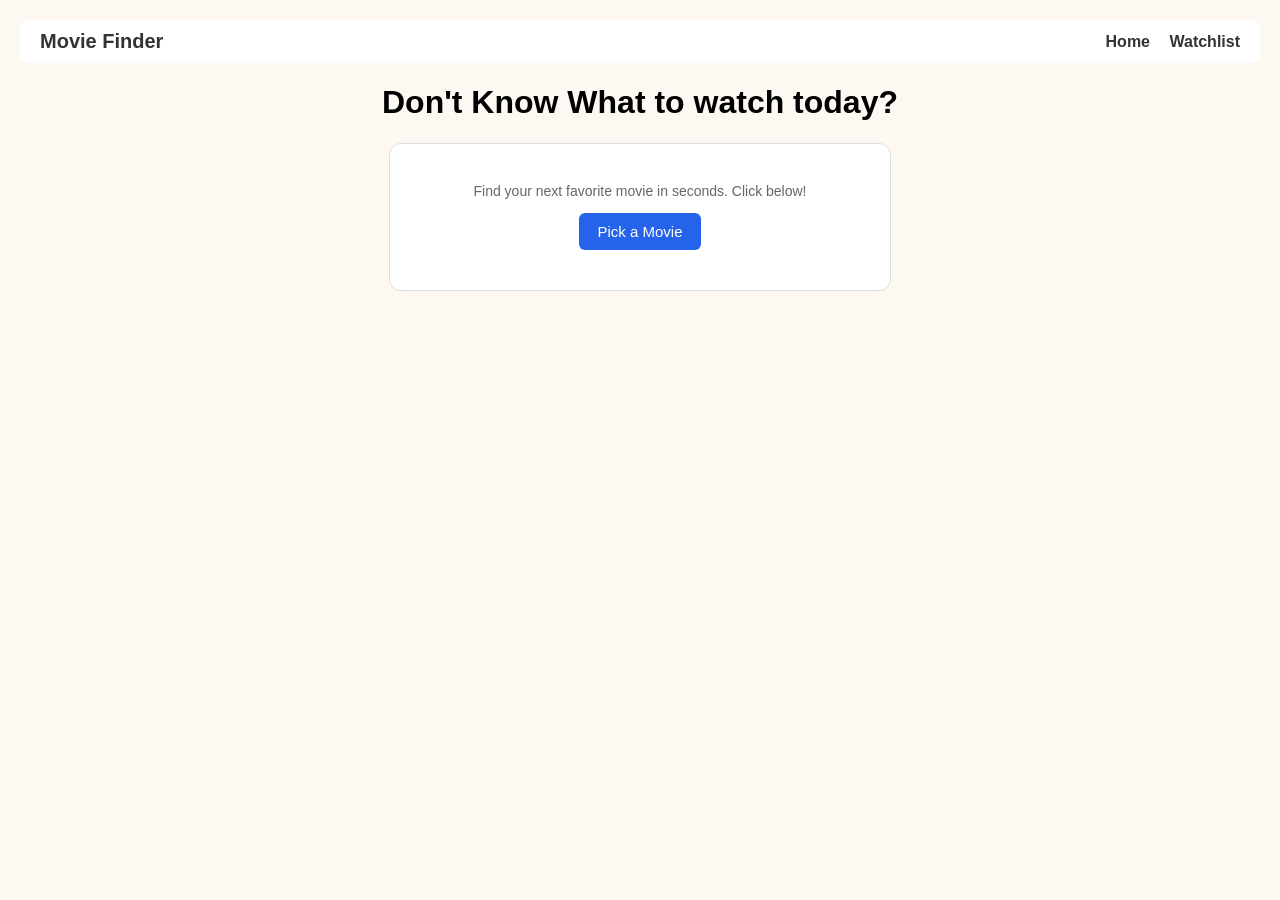
<file: index.html>
<!DOCTYPE html>
<html>
<head>
  <meta charset="UTF-8">
  <title>Movie Finder</title>
  <link rel="stylesheet" href="style.css">
</head>
<body>
  <div class="nav">
    <a href="index.html" class="logo">Movie Finder</a>
    <div>
      <a href="index.html" class="link">Home</a>
      <a href="watchlist.html" class="link">Watchlist</a>
    </div>
  </div>

  <h1>Don't Know What to watch today?</h1>

  <div class="box">
    <p class="txt">Find your next favorite movie in seconds. Click below!</p>
    <button id="btn1" class="btn">Pick a Movie</button>

    <div id="res" class="res"></div>
    <button id="btn2" class="btn2" style="display: none;">Add to Watchlist</button>
  </div>

  <script src="script.js"></script>
</body>
</html>
</file>
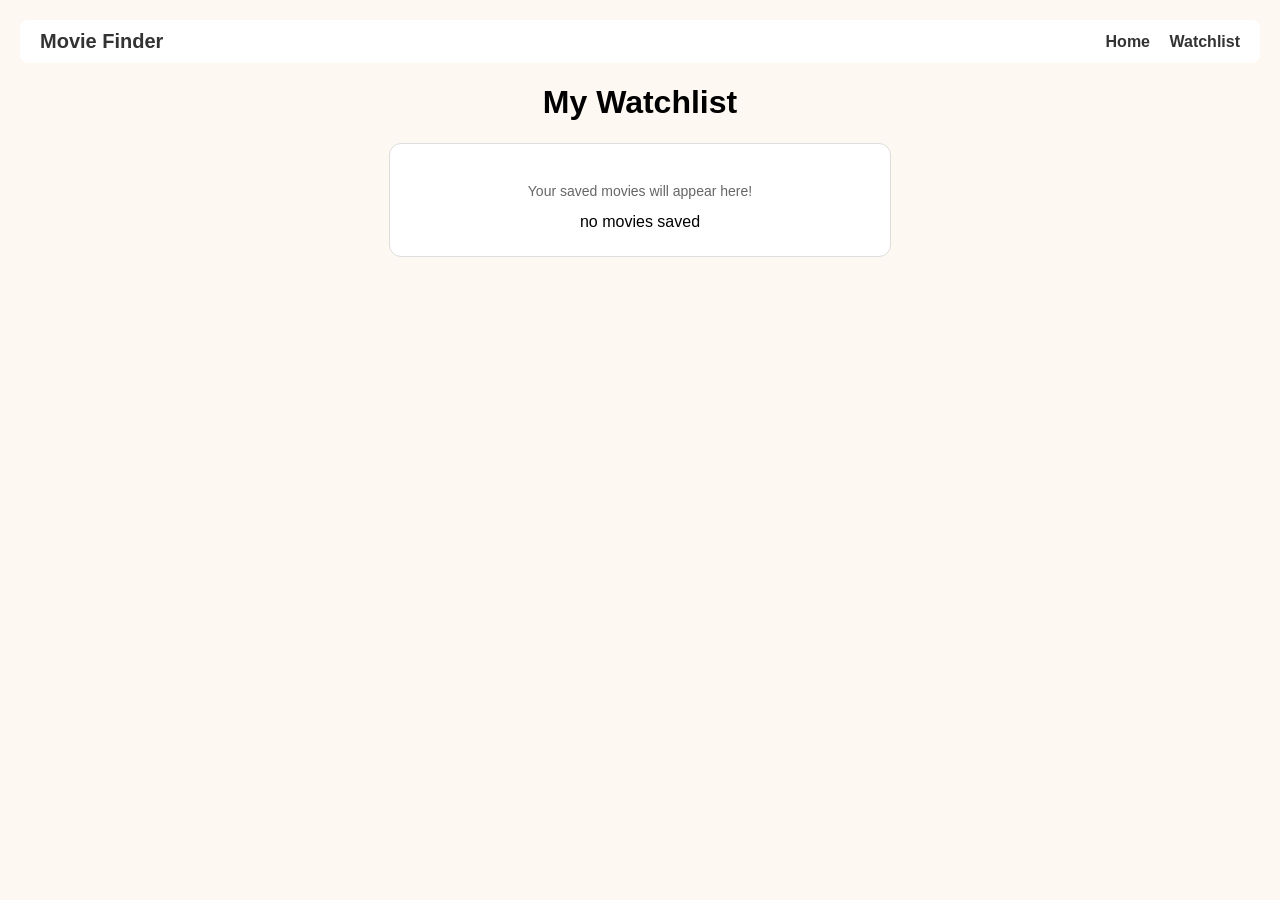
<file: watchlist.html>
<!DOCTYPE html>
<html>
<head>
  <meta charset="UTF-8">
  <title>Watchlist</title>
  <link rel="stylesheet" href="style.css">
</head>
<body>
  <div class="nav">
    <a href="index.html" class="logo">Movie Finder</a>
    <div>
      <a href="index.html" class="link">Home</a>
      <a href="watchlist.html" class="link">Watchlist</a>
    </div>
  </div>

  <h1>My Watchlist</h1>

  <div class="box">
    <p class="txt">Your saved movies will appear here!</p>
    <div id="list"></div>
  </div>

  <script src="watchlist.js"></script>
</body>
</html>
</file>
<file: style.css>
body {
  background-color: #fdf8f2;
  font-family: sans-serif;
  text-align: center;
  margin: 0;
  padding: 20px;
}

.nav {
  display: flex;
  justify-content: space-between;
  align-items: center;
  padding: 10px 20px;
  background: #fff;
  border-radius: 8px;
  margin-bottom: 20px;
}

.logo {
  font-size: 20px;
  font-weight: bold;
  color: #333;
  text-decoration: none;
}

.link {
  margin-left: 15px;
  text-decoration: none;
  color: #333;
  font-weight: bold;
}

.box {
  background: #ffffff;
  padding: 25px;
  border-radius: 12px;
  max-width: 450px;
  margin: 0 auto;
  border: 1px solid #ddd;
}

.img {
  width: 150px;
  height: 200px;
  object-fit: cover;
  border-radius: 8px;
  margin-top: 10px;
}

.txt {
  color: #666;
  font-size: 14px;
}

.btn {
  background: #2563eb;
  color: white;
  border: none;
  padding: 10px 18px;
  border-radius: 6px;
  cursor: pointer;
  font-size: 15px;
}

.btn2 {
  background: #16a34a;
  color: white;
  border: none;
  padding: 8px 14px;
  border-radius: 6px;
  cursor: pointer;
  margin-top: 15px;
}

.res {
  margin-top: 15px;
  font-size: 18px;
  font-weight: bold;
}
</file>
